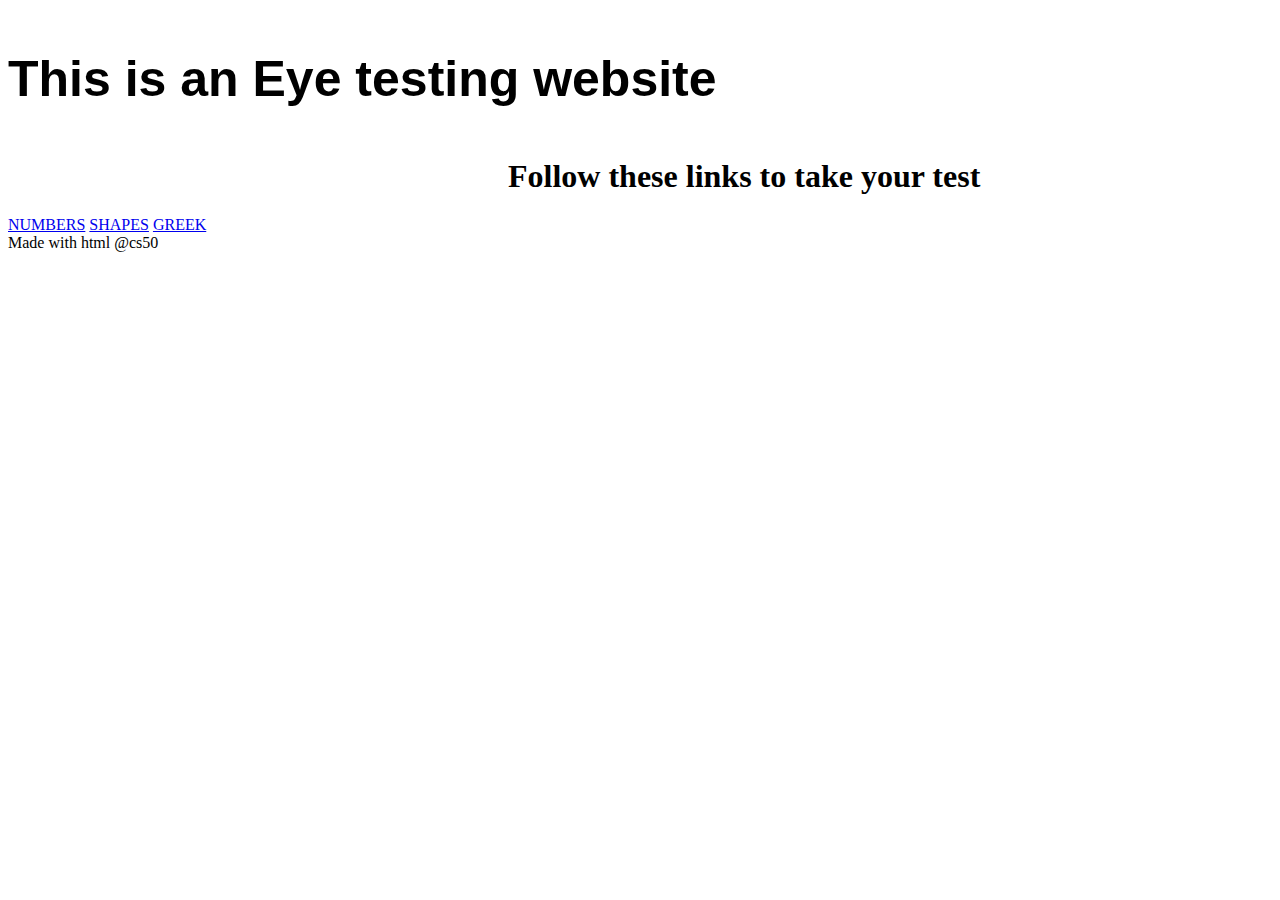
<file: index.html>
<!DOCTYPE html>

<html lang="en">
    <link href="styles.css" rel="stylesheet">
    <head>
        <link rel="stylesheet" href="https://cdn.jsdelivr.net/npm/bootstrap@4.5.3/dist/css/bootstrap.min.css" integrity="sha384-TX8t27EcRE3e/ihU7zmQxVncDAy5uIKz4rEkgIXeMed4M0jlfIDPvg6uqKI2xXr2" crossorigin="anonymous">
        <script src="https://code.jquery.com/jquery-3.5.1.slim.min.js" integrity="sha384-DfXdz2htPH0lsSSs5nCTpuj/zy4C+OGpamoFVy38MVBnE+IbbVYUew+OrCXaRkfj" crossorigin="anonymous"></script>
        <script src="https://cdn.jsdelivr.net/npm/bootstrap@4.5.3/dist/js/bootstrap.bundle.min.js" integrity="sha384-ho+j7jyWK8fNQe+A12Hb8AhRq26LrZ/JpcUGGOn+Y7RsweNrtN/tE3MoK7ZeZDyx" crossorigin="anonymous"></script>
        <title>EyeTest</title>
    </head>
    <body id="b1">
        <p id="desc">This is an Eye testing website</p>
        <h1 id="l1">Follow these links to take your test</h1>
        <a href="page1.html">NUMBERS</a>
        <a href="page2.html">SHAPES</a>
        <a href="page3.html">GREEK</a>
        <footer>Made with html @cs50</footer>
    </body>
</html>
</file>
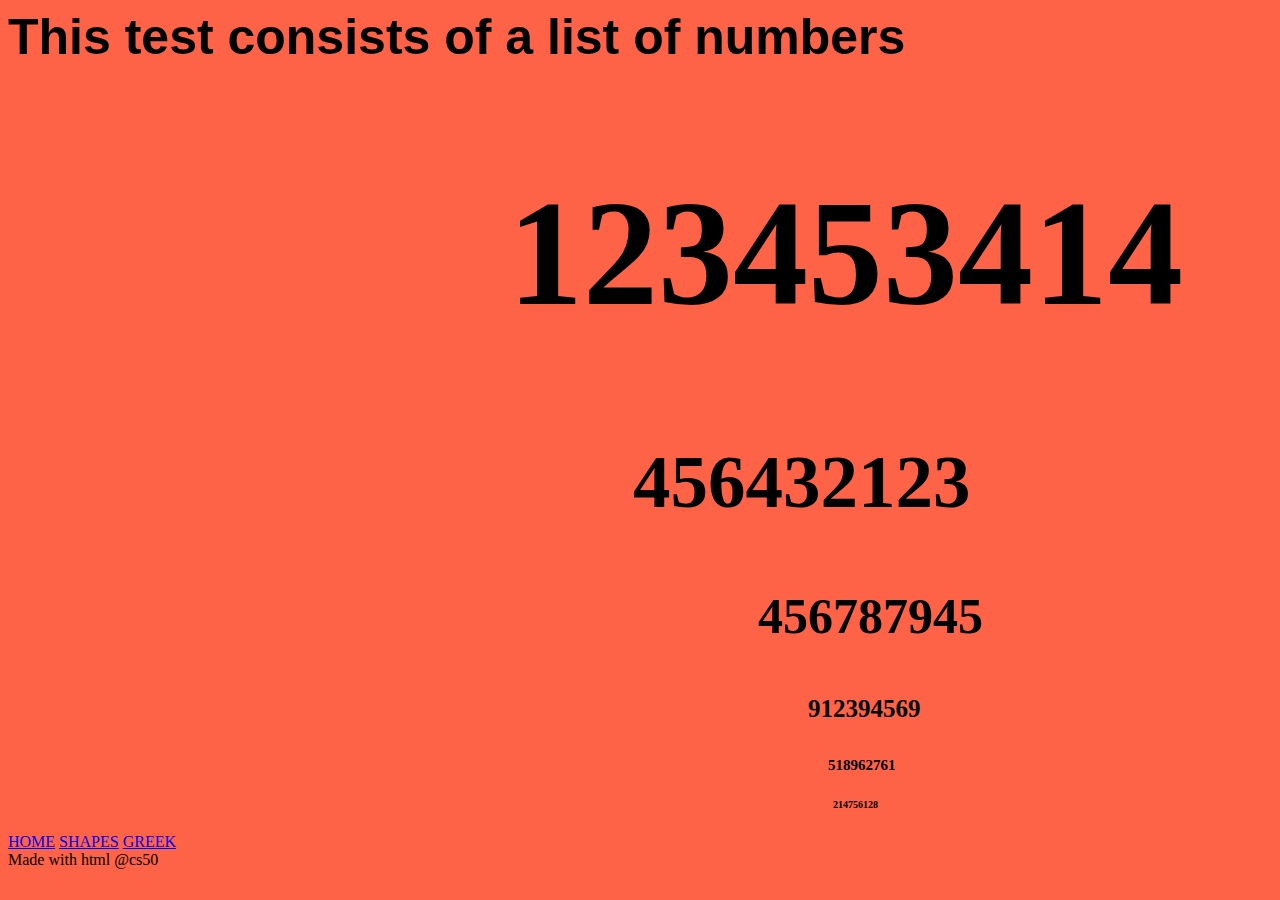
<file: page1.html>
<html>
    <link rel="stylesheet" href="https://cdn.jsdelivr.net/npm/bootstrap@4.5.3/dist/css/bootstrap.min.css" integrity="sha384-TX8t27EcRE3e/ihU7zmQxVncDAy5uIKz4rEkgIXeMed4M0jlfIDPvg6uqKI2xXr2" crossorigin="anonymous">
<script src="https://code.jquery.com/jquery-3.5.1.slim.min.js" integrity="sha384-DfXdz2htPH0lsSSs5nCTpuj/zy4C+OGpamoFVy38MVBnE+IbbVYUew+OrCXaRkfj" crossorigin="anonymous"></script>
<script src="https://cdn.jsdelivr.net/npm/bootstrap@4.5.3/dist/js/bootstrap.bundle.min.js" integrity="sha384-ho+j7jyWK8fNQe+A12Hb8AhRq26LrZ/JpcUGGOn+Y7RsweNrtN/tE3MoK7ZeZDyx" crossorigin="anonymous"></script>
    <body id="b2">
    <link href="styles.css" rel="stylesheet">
    <p id="desc">This test consists of a list of numbers</p>
    <title>Numbers</title>
    <h1 id="l1">123453414</h1>
    <h2 id="l2">456432123</h2>
    <h3 id="l3">456787945</h3>
    <h4 id="l4">912394569</h4>
    <h5 id="l5">518962761</h5>
    <h6 id="l6">214756128</h6>
    <a href="index.html">HOME</a>
    <a href="page2.html">SHAPES</a>
    <a href="page3.html">GREEK</a>
    <footer>Made with html @cs50</footer>
    </body>
</html>
</file>
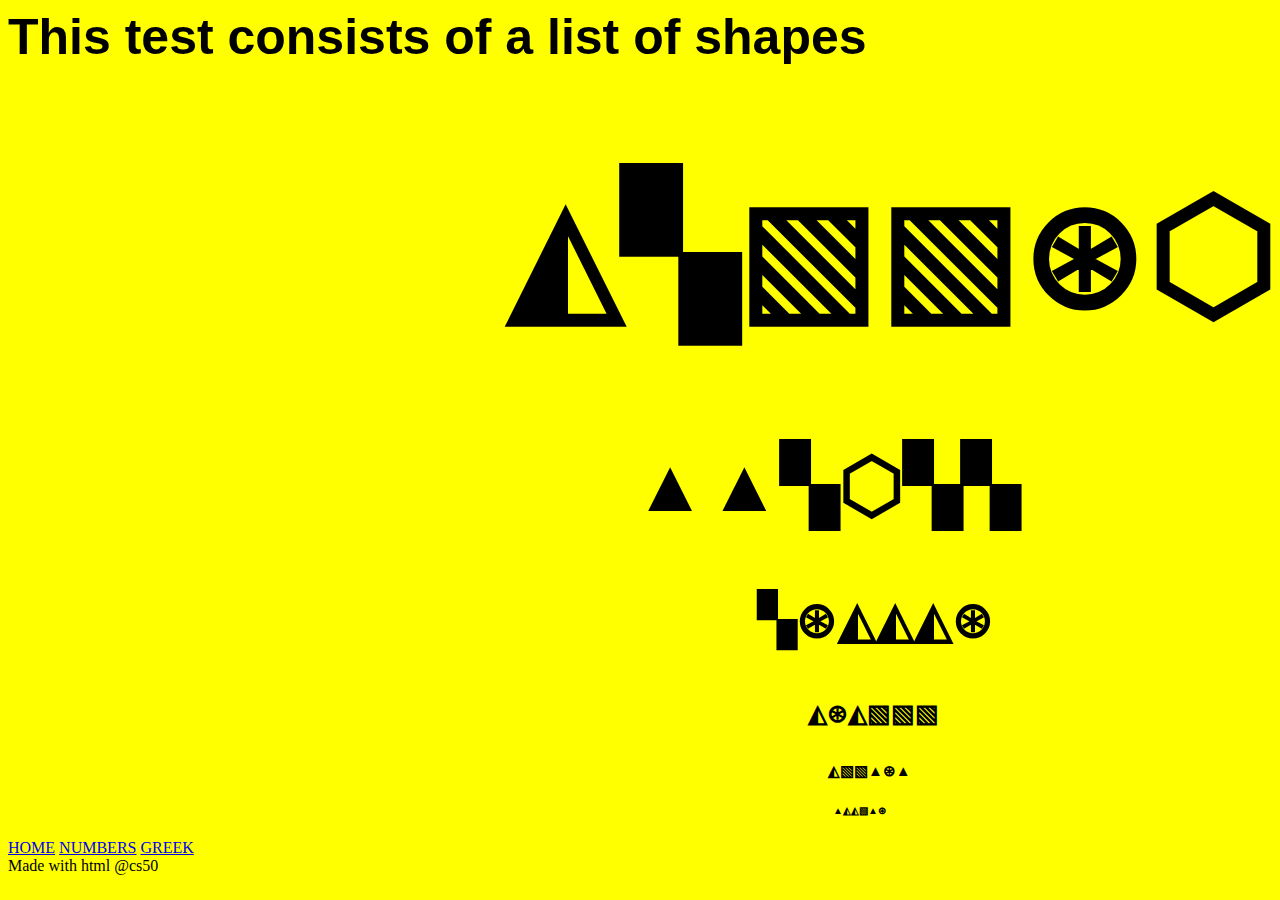
<file: page2.html>
<html>
    <link rel="stylesheet" href="https://cdn.jsdelivr.net/npm/bootstrap@4.5.3/dist/css/bootstrap.min.css" integrity="sha384-TX8t27EcRE3e/ihU7zmQxVncDAy5uIKz4rEkgIXeMed4M0jlfIDPvg6uqKI2xXr2" crossorigin="anonymous">
<script src="https://code.jquery.com/jquery-3.5.1.slim.min.js" integrity="sha384-DfXdz2htPH0lsSSs5nCTpuj/zy4C+OGpamoFVy38MVBnE+IbbVYUew+OrCXaRkfj" crossorigin="anonymous"></script>
<script src="https://cdn.jsdelivr.net/npm/bootstrap@4.5.3/dist/js/bootstrap.bundle.min.js" integrity="sha384-ho+j7jyWK8fNQe+A12Hb8AhRq26LrZ/JpcUGGOn+Y7RsweNrtN/tE3MoK7ZeZDyx" crossorigin="anonymous"></script>
    <body id="b3">
    <link href="styles.css" rel="stylesheet">
    <title>Shapes</title>
    <p id="desc">This test consists of a list of shapes</p>
    <h1 id="l1">◭▚▧▧⊛⬡</h1>
    <h2 id="l2">▲▲▚⬡▚▚</h2>
    <h3 id="l3">▚⊛◭◭◭⊛</h3>
    <h4 id="l4">◭⊛◭▧▧▧</h4>
    <h5 id="l5">◭▧▧▲⊛▲</h5>
    <h6 id="l6">▲◭◭▧▲⊛</h6>
    <a href="indexz.html">HOME</a>
        <a href="page1.html">NUMBERS</a>
        <a href="page3.html">GREEK</a>
    <footer>Made with html @cs50</footer>
    </body>
</html>
</file>
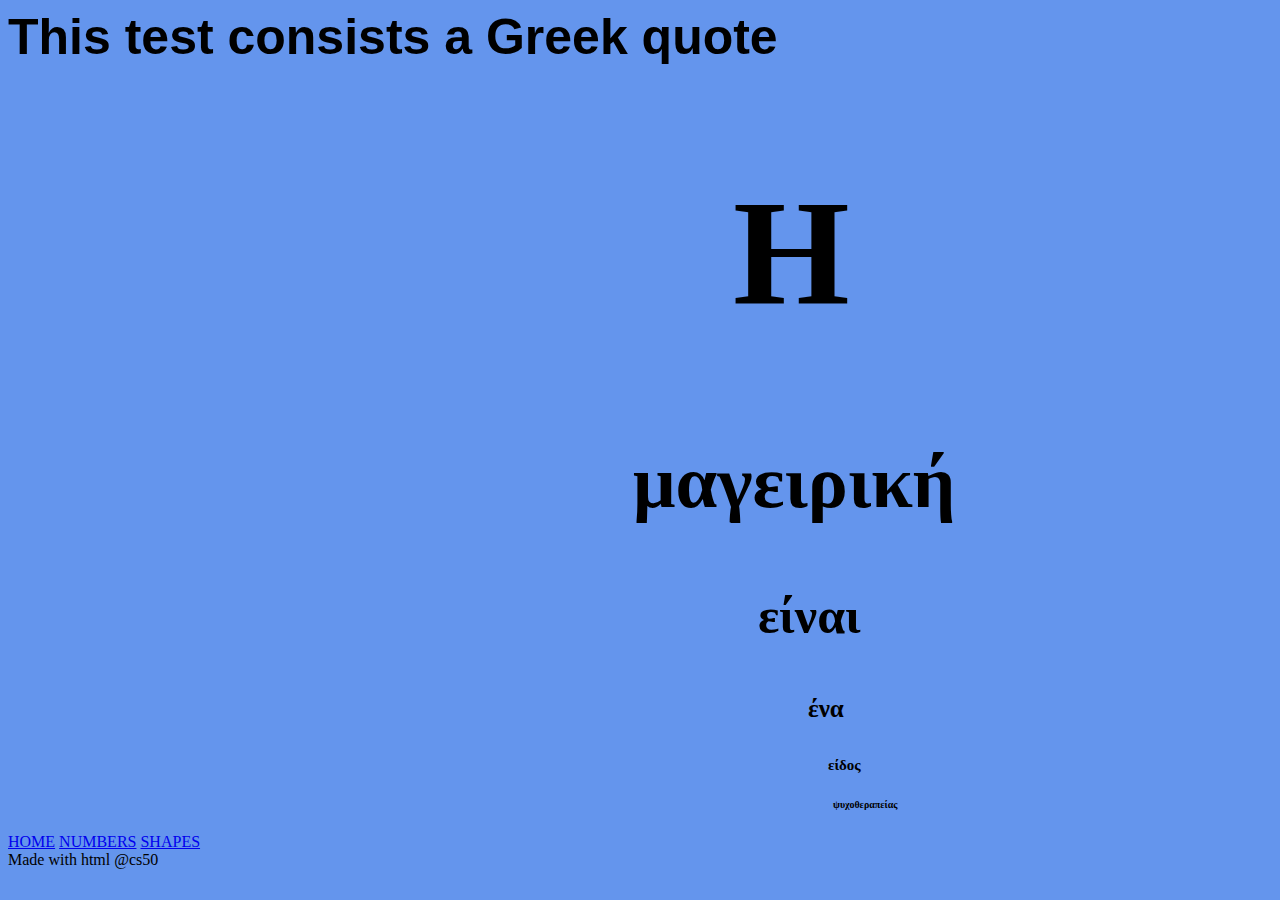
<file: page3.html>
<html>
    <link rel="stylesheet" href="https://cdn.jsdelivr.net/npm/bootstrap@4.5.3/dist/css/bootstrap.min.css" integrity="sha384-TX8t27EcRE3e/ihU7zmQxVncDAy5uIKz4rEkgIXeMed4M0jlfIDPvg6uqKI2xXr2" crossorigin="anonymous">
<script src="https://code.jquery.com/jquery-3.5.1.slim.min.js" integrity="sha384-DfXdz2htPH0lsSSs5nCTpuj/zy4C+OGpamoFVy38MVBnE+IbbVYUew+OrCXaRkfj" crossorigin="anonymous"></script>
<script src="https://cdn.jsdelivr.net/npm/bootstrap@4.5.3/dist/js/bootstrap.bundle.min.js" integrity="sha384-ho+j7jyWK8fNQe+A12Hb8AhRq26LrZ/JpcUGGOn+Y7RsweNrtN/tE3MoK7ZeZDyx" crossorigin="anonymous"></script>
    <body id="b4">
    <link href="styles.css" rel="stylesheet">
    <title>Greek</title>
    <p id="desc">This test consists a Greek quote</p>
    <h1 id="l1">&nbsp;&nbsp;&nbsp;&nbsp;&nbsp;&nbsp;Η</h1>
    <h2 id="l2">μαγειρική</h2>
    <h3 id="l3">είναι</h3>
    <h4 id="l4">ένα</h4>
    <h5 id="l5">είδος</h5>
    <h6 id="l6">ψυχοθεραπείας</h6>
    <a href="index.html">HOME</a>
    <a href="page1.html">NUMBERS</a>
    <a href="page2.html">SHAPES</a>
    <footer>Made with html @cs50</footer>
    </body>
</html>
</file>
<file: styles.css>
#l1{
    font-size: 150;
    -webkit-backdrop-filter: blur(5px);
    display: flex;
    align-items: center;
    cursor: auto;
    margin-left: 500px;
}
#l2{
    font-size: 75;
    -webkit-backdrop-filter: blur(5px);
    display: flex;
    align-items: center;
    cursor: auto;
    margin-left: 625px;
}

#l3{
    font-size: 50;
    -webkit-backdrop-filter: blur(5px);
    display: flex;
    align-items: center;
    cursor: auto;
    margin-left: 750px;
}

#l4{
    font-size: 25;
    -webkit-backdrop-filter: blur(5px);
    display: flex;
    align-items: center;
    cursor: auto;
    margin-left: 800px;
}

#l5{
    font-size: 15;
    -webkit-backdrop-filter: blur(5px);
    display: flex;
    align-items: center;
    cursor: auto;
    margin-left: 820px;
}

#l6{
    font-size: 10;
    -webkit-backdrop-filter: blur(5px);
    display: flex;
    align-items: center;
    cursor: auto;
    margin-left: 825px;
}
#b1{
    background: white;
}
#b2{
    background: Tomato;
}
#b3{
    background: yellow;
}
#b4{
    background: CornflowerBlue;
}
#desc{
    font-family: Arial, Helvetica, sans-serif;
    font-weight: bold;
    font-size: 50px;
}
</file>
